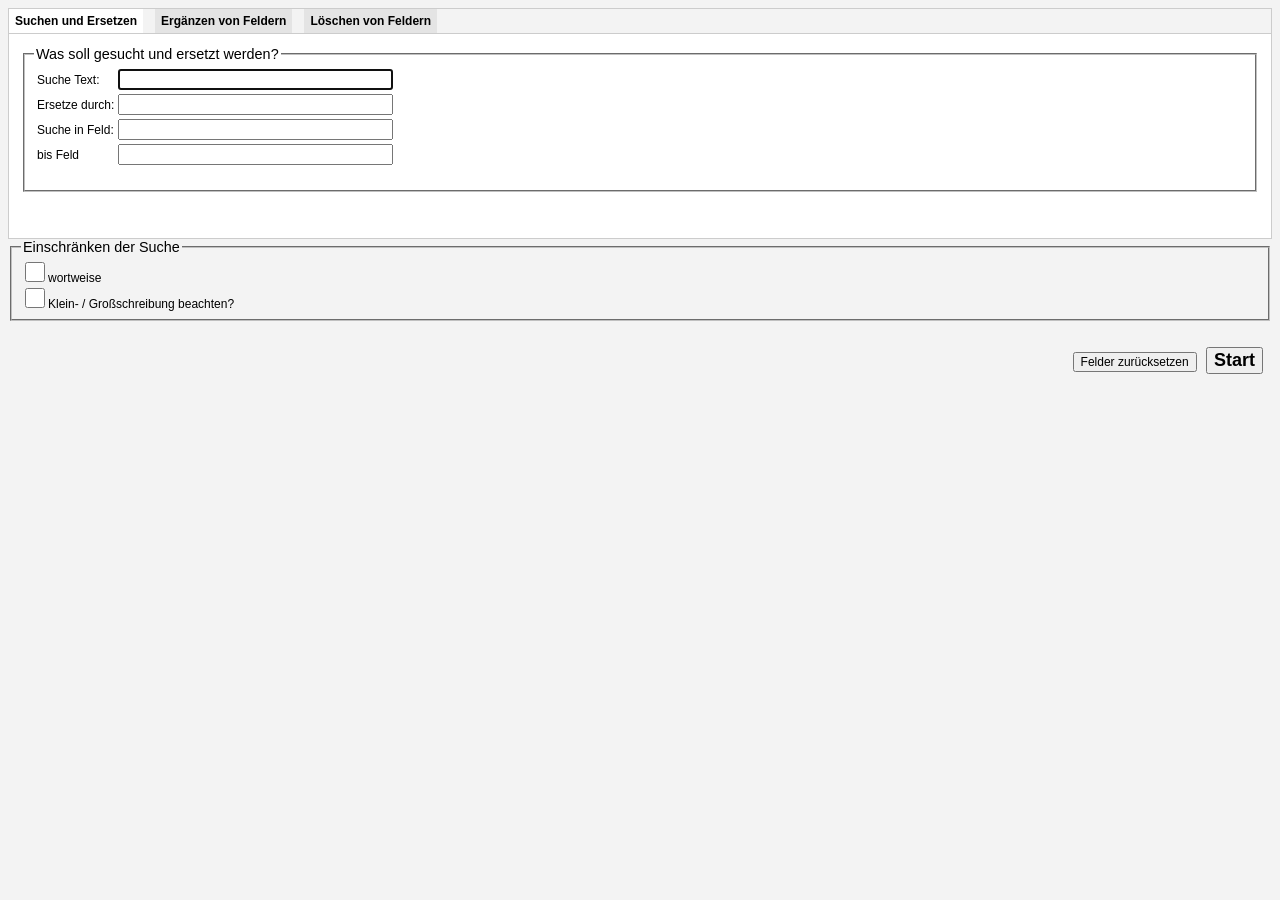
<file: Dialogs/kxp_suche_ersetze_dialog.html>
﻿<!DOCTYPE html>
<html>
<head>
	<title>Suche und Ersetze in einem Set</title>
	<meta charset="UTF-8" />
	<link rel="stylesheet" type="text/css" href="./W4DialogStyleKxp.css">
	<script src="./W4DialogFunctions.js"></script>
	<script src="./kxp_suche_ersetze_dialog.js"></script>
	<script type="text/javascript">setTimeout(function () { onLoad(); }, 5);</script>
	<style>
		.text1 {
			width: 20em;
		}
		.text2 {
			width: 16em;
		}
		.text3 {
			width: 25em;
		}
		.tabcontent {
			height: 15em;
		}
	</style>
</head>
<body>
	<div class="tab">
		<button class="tablinks" id="idButtonTabEins" onclick="openTab(event, 'idTabEins')">Suchen und Ersetzen</button>
		<button class="tablinks" id="idButtonTabZwei" onclick="openTab(event, 'idTabZwei')">Ergänzen von Feldern</button>
		<button class="tablinks" id="idButtonTabDrei" onclick="openTab(event, 'idTabDrei')">Löschen von Feldern</button>
	</div>
		<form onsubmit="window.submitDialog();">
		<div class="tabcontent" id="idTabEins">
			<fieldset>
				<legend>Was soll gesucht und ersetzt werden?</legend>
				<table>
					<tr>
						<td>Suche Text:</td>
						<td><input class="text1" id="idSuche" onchange="bContentsChanged=true;" onkeypress="this.style.backgroundColor = 'white'"></td>
					</tr>
					<tr>
						<td>Ersetze durch:</td>
						<td><input class="text1" id="idErsetze" onchange="bContentsChanged=true;" onkeypress="this.style.backgroundColor = 'white'"></td>
					</tr>
					<tr>
						<td>Suche in Feld:</td>
						<td><input class="text1" id="idFeldErstes" onchange="bContentsChanged=true;" onkeypress="this.style.backgroundColor = 'white'"></td>
					</tr>
					 <tr>
						<td>bis Feld</td>
						<td><input class="text1" id="idFeldLetztes" onchange="bContentsChanged=true;" onkeypress="this.style.backgroundColor = 'white'"></td>
					</tr>
				</table>
				<br/>
			</fieldset>
		</div>
		<div class="tabcontent" id="idTabZwei">
			<fieldset>
				<legend>Ergänzen von Feldern</legend>
				<table>
					<tr>
						<td>Wenn in Feld ...</td>
						<td>dieser Text vorkommt ...</td>
					</tr>
					<tr>
						<td><input class="text2" id="idWennFeld" onchange="bContentsChanged=true;" onkeypress="this.style.backgroundColor = 'white'"></td>
						<td><input class="text2" id="idWennText" onchange="bContentsChanged=true;" onkeypress="this.style.backgroundColor = 'white'"></td>
					</tr>
					<tr>
						<td>dann ergänze Feld ...</td>
						<td>mit diesem Text ...</td>
					</tr>
					<tr>
						<td><input class="text2" id="idDannFeld" onchange="bContentsChanged=true;" onkeypress="this.style.backgroundColor = 'white'"></td>
						<td><input class="text2" id="idDannText" onchange="bContentsChanged=true;" onkeypress="this.style.backgroundColor = 'white'"></td>
					</tr>
				</table>
				<br/>
			</fieldset>

		</div>
		<div class="tabcontent" id="idTabDrei">
			<fieldset>
				<legend>Löschen von Feldern</legend>
				<table>
					<tr>
						<td>Lösche Feld ...</td>
						<td>wenn dieser Text vorkommt ...</td>
					</tr>
					<tr>
						<td><input class="text2" id="idLoescheFeld" onchange="bContentsChanged=true;" onkeypress="this.style.backgroundColor = 'white'"></td>
						<td><input class="text2" id="idLoescheText" onchange="bContentsChanged=true;" onkeypress="this.style.backgroundColor = 'white'"></td>
					</tr>
				</table>
				<br/>
			</fieldset>
		</div>
			<fieldset>
				<legend>Einschränken der Suche</legend>
				<input type="checkbox" id="idCheckboxWord" /><label>wortweise</label><br>
				<input type="checkbox" id="idCheckboxCaseSensitive" /><label>Klein- / Großschreibung beachten?</label>
			</fieldset>
			<br>
		<div class="boxRight">
			<text id="idHinweisSetsize"></text>
			<button hidden class="button" type="button" onclick="meinTest0();">Test</button>
			<button class="button" type="button" onclick="allesZuruecksetzen();">Felder zurücksetzen</button>
			<button class="buttonBig" type="button" onclick="starteAktion();" id="idButtonStart"><b>Start</b></button>
			<button hidden class="button" type="button" onclick="onCancel();">Abbrechen</button>
		</div>
		<fieldset id="idErgebnis" hidden>
			<legend>Ergebnis:</legend>
			<!--<label>Pfad der Fehlerdatei:</label>-->
			<output class="text3" id="idPfad"></p>
		</fieldset>
	</form>
</body>
</html>
</file>
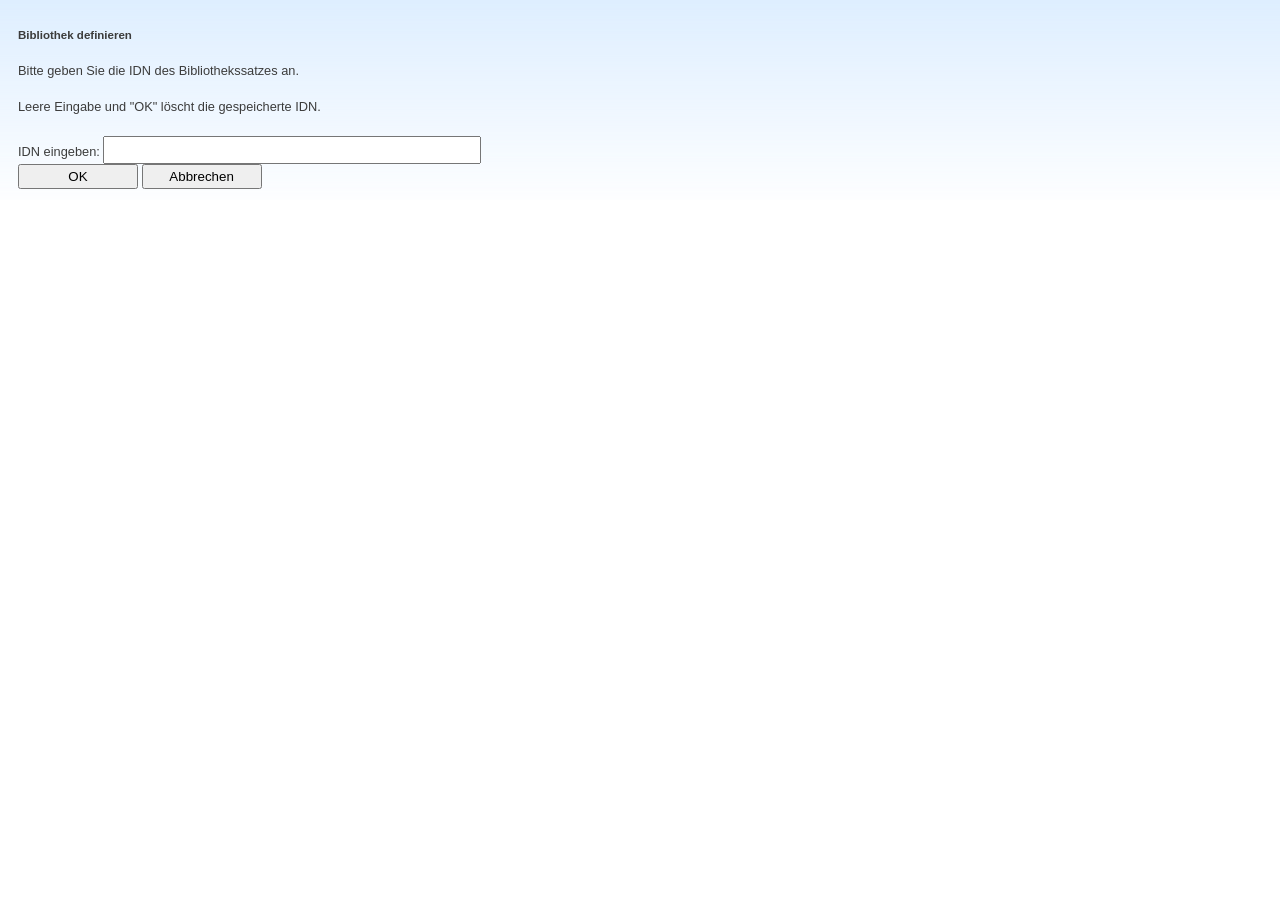
<file: Dialogs/ZDB_dialogBibliothekDefinieren.html>
<!DOCTYPE html>
<html lang="de">
<head>
    <meta charset="UTF-8">
    <meta name="viewport" content="width=device-width, initial-scale=1.0">
    <title>Bibliothek definieren</title>
    <link rel="stylesheet" type="text/css" href="./W4DialogStyle.css" />
    <link rel="stylesheet" type="text/css" href="./ZDBStyle.css" />
    <script src="./W4DialogFunctions.js"></script>
    <script type="application/javascript">
        function getIdn() {
            document.getElementById("idnInput").value = getProfileString("zdb.userdata", "eigeneBibliothek", "");
            return true;
        }
        function saveIdn() {
            var idn_input = document.getElementById("idnInput").value;
            if (idn_input.match(/^(\d{8,9}[\d|x|X])$/gi)) {
                writeProfileString("zdb.userdata", "eigeneBibliothek", idn_input);
                closeDialog();
            } else if (idn_input.length == 0) {
                writeProfileString("zdb.userdata", "eigeneBibliothek", "");
                closeDialog();
            } else {
                alert("Der eingegebene Wert kann keine IDN sein.")
            }
        }
    </script>
    <script type="text/javascript">setTimeout(function () { getIdn(); }, 100);</script>
</head>

<body>
    <h2>Bibliothek definieren</h2>
    <p>Bitte geben Sie die IDN des Bibliothekssatzes an.</p>
    <p>Leere Eingabe und "OK" löscht die gespeicherte IDN.</p>

    <form id="BibliothekDefinierenForm">
        <label for="idnInput">IDN eingeben:</label>
        <input type="text" id="idnInput" name="idnInput" size="40" />
        <br>
        <button type="submit" onclick="saveIdn();">OK</button>
        <button type="button" onclick="closeDialog();">Abbrechen</button>
    </form>
</body>

</html>
</file>
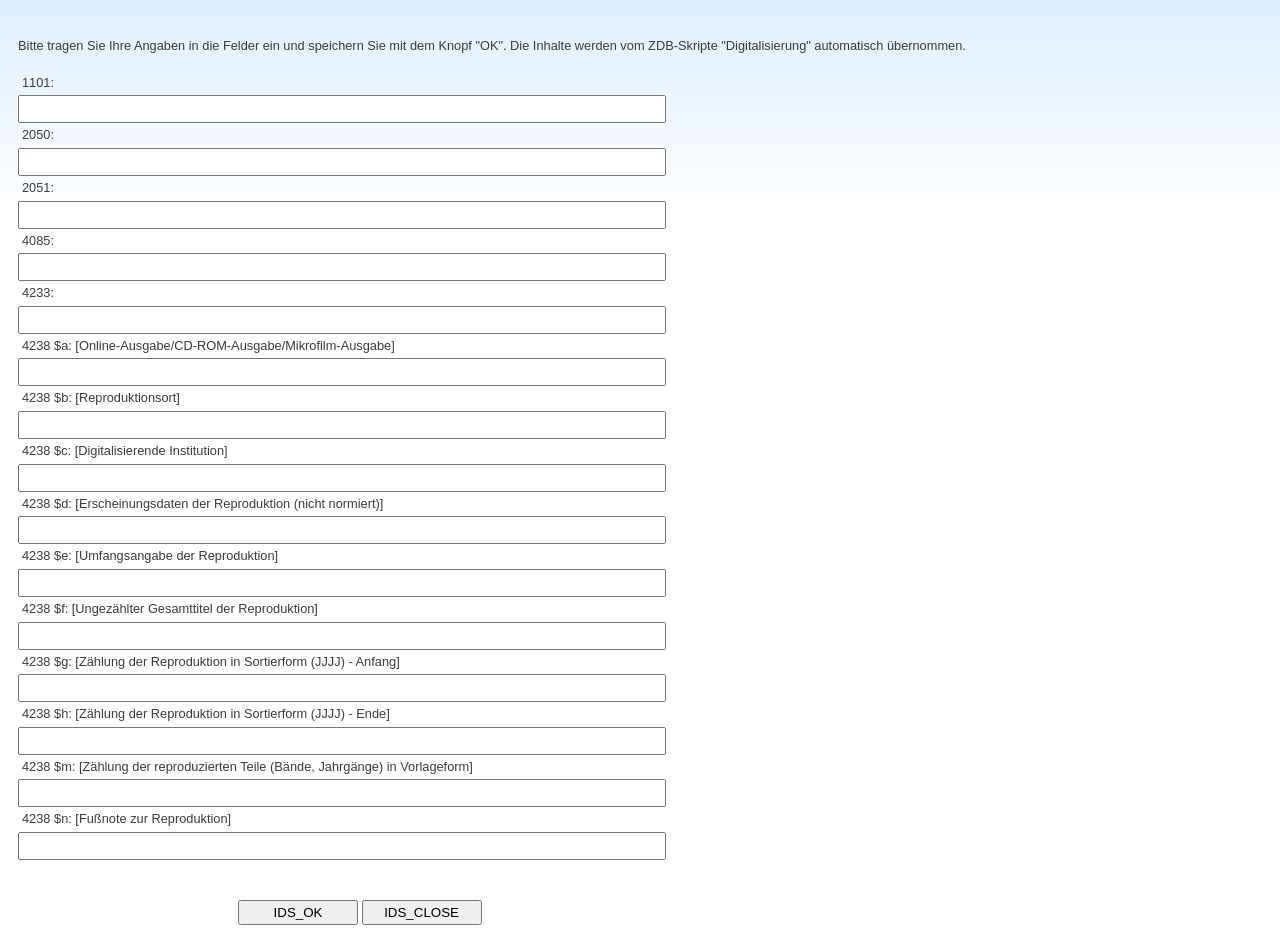
<file: Dialogs/ZDB_dialogDigitalisierungConfig.html>
<!DOCTYPE html>
<html lang="de">

<head>
    <title>Digitalisierung konfigurieren</title>
    <meta charset="UTF-8" />
    <link rel="stylesheet" type="text/css" href="./W4DialogStyle.css" />
    <link rel="stylesheet" type="text/css" href="./ZDBStyle.css" />
    <script src="./W4DialogFunctions.js"></script>
    <script type="application/javascript">
        var fields = ["1101", "2050", "2051", "4085", "4233", "4238a", "4238b", "4238c", "4238d", "4238e", "4238f", "4238g", "4238h", "4238m", "4238n"];

        function loadConfig() {
            for (var f in fields) {
                document.getElementById(fields[f]).value = getProfileString("zdb.userdata.digiconfig", fields[f], "");
            }
        }

        function saveConfig() {
            if ("" == document.getElementById("1101").value) {
                document.getElementById("1101").value = "cr";
            }
            if (!document.getElementById("4085").value.match(/^=u.*/)) {
                document.getElementById("4085").value = "=u " + document.getElementById("4085").value;
            }
            for (var f in fields) {
                writeProfileString("zdb.userdata.digiconfig", fields[f], document.getElementById(fields[f]).value);
            }
            closeDialog();
        }
        setTimeout(function () { loadConfig(); }, 100);
    </script>
</head>

<body>
    <p>
        Bitte tragen Sie Ihre Angaben in die Felder ein und speichern Sie mit dem Knopf "OK". Die Inhalte werden
        vom ZDB-Skripte "Digitalisierung" automatisch übernommen.
    </p>
    <form id="digitalisierungConfig">
        <div class="m-4">
            <label for="1101">1101:</label>
        </div>
        <input type="text" id="1101" name="1101" value="" size="70" />

        <div class="m-4">
            <label for="2050">2050:</label>
        </div>
        <input type="text" id="2050" name="2050" value="" size="70" />

        <div class="m-4">
            <label for="2051">2051:</label>
        </div>
        <input type="text" id="2051" name="2051" value="" size="70" />

        <div class="m-4">
            <label for="4085">4085:</label>
        </div>
        <input type="text" id="4085" name="4085" value="" size="70" />

        <div class="m-4">
            <label for="4233">4233:</label>
        </div>
        <input type="text" id="4233" name="4233" value="" size="70" />

        <div class="m-4">
            <label for="a">4238 $a: [Online-Ausgabe/CD-ROM-Ausgabe/Mikrofilm-Ausgabe]</label>
        </div>
        <input type="text" id="4238a" name="4238a" value="" size="70" />


        <div class="m-4">
            <label for="a">4238 $b: [Reproduktionsort]</label>
        </div>
        <input type="text" id="4238b" name="4238b" value="" size="70" />


        <div class="m-4">
            <label for="a">4238 $c: [Digitalisierende Institution]</label>
        </div>
        <input type="text" id="4238c" name="4238c" value="" size="70" />


        <div class="m-4">
            <label for="a">4238 $d: [Erscheinungsdaten der Reproduktion (nicht normiert)]</label>
        </div>
        <input type="text" id="4238d" name="4238d" value="" size="70" />


        <div class="m-4">
            <label for="a">4238 $e: [Umfangsangabe der Reproduktion]</label>
        </div>
        <input type="text" id="4238e" name="4238e" value="" size="70" />


        <div class="m-4">
            <label for="a">4238 $f: [Ungezählter Gesamttitel der Reproduktion]</label>
        </div>
        <input type="text" id="4238f" name="4238f" value="" size="70" />


        <div class="m-4">
            <label for="a">4238 $g: [Zählung der Reproduktion in Sortierform (JJJJ) - Anfang]</label>
        </div>
        <input type="text" id="4238g" name="4238g" value="" size="70" />


        <div class="m-4">
            <label for="a">4238 $h: [Zählung der Reproduktion in Sortierform (JJJJ) - Ende]</label>
        </div>
        <input type="text" id="4238h" name="4238h" value="" size="70" />


        <div class="m-4">
            <label for="a">4238 $m: [Zählung der reproduzierten Teile (Bände, Jahrgänge) in Vorlageform]</label>
        </div>
        <input type="text" id="4238m" name="4238m" value="" size="70" />


        <div class="m-4">
            <label for="a">4238 $n: [Fußnote zur Reproduktion]</label>
        </div>
        <input type="text" id="4238n" name="4238n" value="" size="70" />

        <div style="margin-top:40px; margin-left: 220px">
            <button type="button" onclick="saveConfig();">
                <lang>IDS_OK</lang>
            </button>
            <button type="button" onclick="closeDialog();">
                <lang>IDS_CLOSE</lang>
            </button>


    </form>
</body>

</html>
</file>
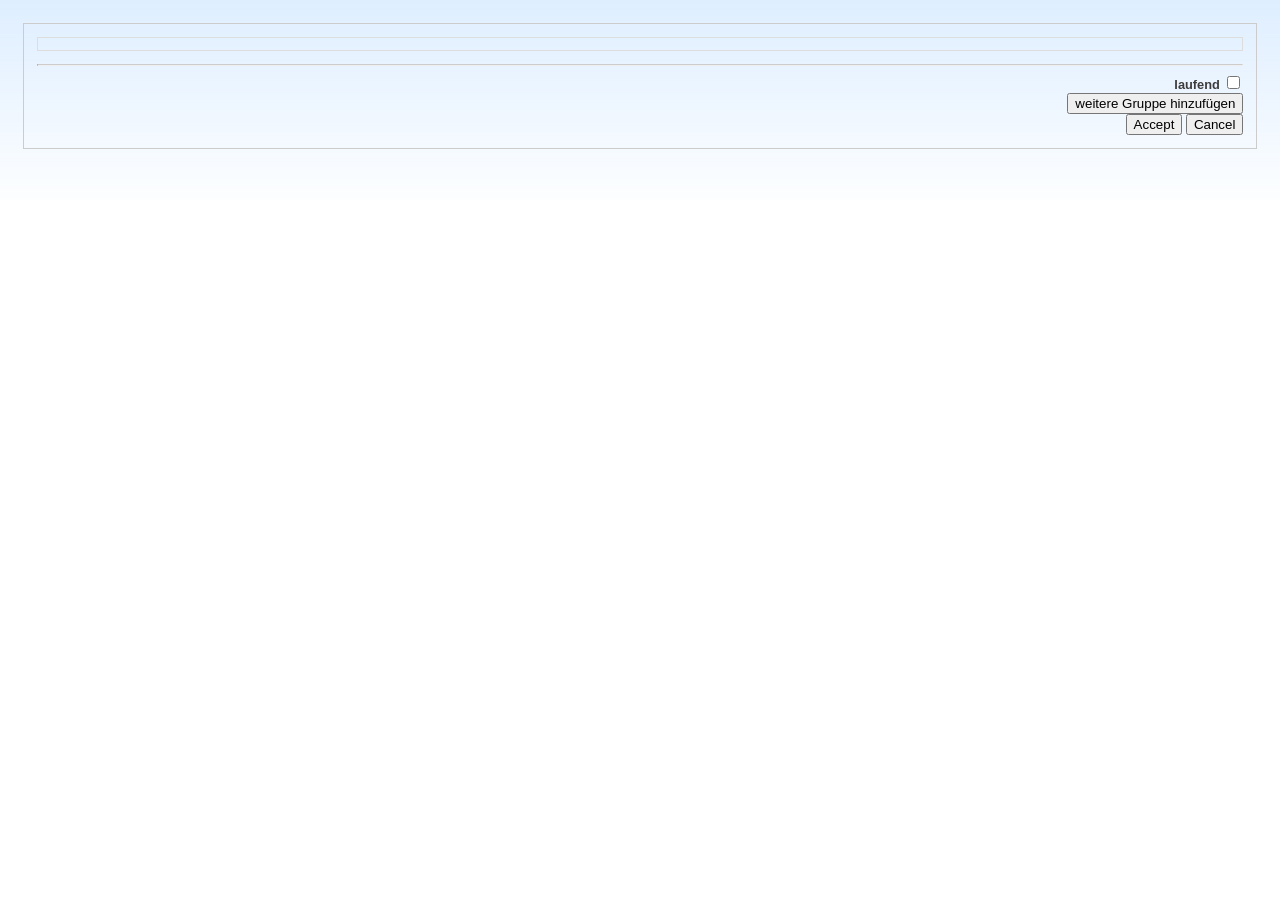
<file: Dialogs/ZDB_dialogErscheinungsverlauf.html>
<!DOCTYPE html>
<html lang="de">

<head>
    <meta charset="UTF-8">
    <title>Erscheinungsverlauf</title>
    <meta name="viewport" content="width=device-width, initial-scale=1">
    <link rel="stylesheet" type="text/css" href="./ZDBStyle.css" />
    <script src="./W4DialogFunctions.js"></script>
    <script src="./ZDB_DialogFunctions.js"></script>
    <style>
        /* Basic styles to mimic XUL layout */
        body {
            font-family: sans-serif;
            margin: 1em;
        }
        .dialog {
            border: 1px solid #ccc;
            padding: 1em;
            min-width: 55em;
            max-height: 55em;
            overflow-y: auto;
        }
        .vbox, .hbox {
            display: flex;
            flex-direction: column;
            margin-bottom: 1em;
        }
        .hbox {
            flex-direction: row;
            align-items: center;
            gap: 1em;
        }
        .separator {
            border-top: 1px solid #ccc;
            margin: 0.5em 0;
        }
        .caption {
            font-weight: bold;
            margin-bottom: 0.5em;
        }
        .container {
            overflow: auto;
            flex: 1;
            border: 1px solid #ddd;
            padding: 0.5em;
            margin-bottom: 1em;
        }
        label {
            white-space: nowrap;
        }
        input[type="text"] {
            width: 5em;
        }
        select {
            width: 5em;
        }
        .button-box {
            text-align: right;
        }
    </style>
</head>

<body>
    <form id="Erscheinungsverlauf">
        <div id="ZDB_Erscheinungsverlauf" class="dialog">
            <!-- Layout the dialog controls -->
            <div id="protob" class="vbox" style="display:none;">
                <hr class="separator" />
                <div class="bd" style="font-weight:bold;"></div>
                <hr class="separator" />
                <div class="hbox">
                    <div class="hbox">
                        <label>Bandzählung:</label>
                        <input type="text" class="bb" value="" />
                    </div>
                    <div class="hbox">
                        <label>Jahr:</label>
                        <input type="text" class="bj" value="" />
                    </div>
                    <div class="hbox">
                        <label>Heft:</label>
                        <input type="text" class="bh" value="" />
                    </div>
                    <div class="hbox">
                        <label>Monat:</label>
                        <select class="bm">
                            <option value="" selected></option>
                            <option value="1">1</option>
                            <option value="2">2</option>
                            <option value="3">3</option>
                            <option value="4">4</option>
                            <option value="5">5</option>
                            <option value="6">6</option>
                            <option value="7">7</option>
                            <option value="8">8</option>
                            <option value="9">9</option>
                            <option value="10">10</option>
                            <option value="11">11</option>
                            <option value="12">12</option>
                        </select>
                    </div>
                    <div class="hbox">
                        <label>Tag:</label>
                        <select class="bt">
                            <option value="" selected></option>
                            <!-- Options 1 through 31 -->
                            <option value="1">1</option>
                            <option value="2">2</option>
                            <option value="3">3</option>
                            <option value="4">4</option>
                            <option value="5">5</option>
                            <option value="6">6</option>
                            <option value="7">7</option>
                            <option value="8">8</option>
                            <option value="9">9</option>
                            <option value="10">10</option>
                            <option value="11">11</option>
                            <option value="12">12</option>
                            <option value="13">13</option>
                            <option value="14">14</option>
                            <option value="15">15</option>
                            <option value="16">16</option>
                            <option value="17">17</option>
                            <option value="18">18</option>
                            <option value="19">19</option>
                            <option value="20">20</option>
                            <option value="21">21</option>
                            <option value="22">22</option>
                            <option value="23">23</option>
                            <option value="24">24</option>
                            <option value="25">25</option>
                            <option value="26">26</option>
                            <option value="27">27</option>
                            <option value="28">28</option>
                            <option value="29">29</option>
                            <option value="30">30</option>
                            <option value="31">31</option>
                        </select>
                    </div>
                </div>
            </div>

            <div id="protoe" class="vbox" style="display:none;">
                <hr class="separator" />
                <div class="ed" style="font-weight:bold;"></div>
                <hr class="separator" />
                <div class="hbox">
                    <div class="hbox">
                        <label>Bandzählung:</label>
                        <input type="text" class="eb" value="" />
                    </div>
                    <div class="hbox">
                        <label>Jahr:</label>
                        <input type="text" class="ej" value="" />
                    </div>
                    <div class="hbox">
                        <label>Heft:</label>
                        <input type="text" class="eh" value="" />
                    </div>
                    <div class="hbox">
                        <label>Monat:</label>
                        <select class="em">
                            <option value="" selected></option>
                            <option value="1">1</option>
                            <option value="2">2</option>
                            <option value="3">3</option>
                            <option value="4">4</option>
                            <option value="5">5</option>
                            <option value="6">6</option>
                            <option value="7">7</option>
                            <option value="8">8</option>
                            <option value="9">9</option>
                            <option value="10">10</option>
                            <option value="11">11</option>
                            <option value="12">12</option>
                        </select>
                    </div>
                    <div class="hbox">
                        <label>Tag:</label>
                        <select class="et">
                            <option value="" selected></option>
                            <!-- Options 1 through 31 -->
                            <option value="1">1</option>
                            <option value="2">2</option>
                            <option value="3">3</option>
                            <option value="4">4</option>
                            <option value="5">5</option>
                            <option value="6">6</option>
                            <option value="7">7</option>
                            <option value="8">8</option>
                            <option value="9">9</option>
                            <option value="10">10</option>
                            <option value="11">11</option>
                            <option value="12">12</option>
                            <option value="13">13</option>
                            <option value="14">14</option>
                            <option value="15">15</option>
                            <option value="16">16</option>
                            <option value="17">17</option>
                            <option value="18">18</option>
                            <option value="19">19</option>
                            <option value="20">20</option>
                            <option value="21">21</option>
                            <option value="22">22</option>
                            <option value="23">23</option>
                            <option value="24">24</option>
                            <option value="25">25</option>
                            <option value="26">26</option>
                            <option value="27">27</option>
                            <option value="28">28</option>
                            <option value="29">29</option>
                            <option value="30">30</option>
                            <option value="31">31</option>
                        </select>
                    </div>
                </div>
            </div>

            <div id="container" class="container"></div>

            <hr class="separator" />
            <div style="text-align:right;">
                <label for="lfd" style="font-weight:bold;">laufend</label>
                <input type="checkbox" id="lfd" value="false">
            </div>

            <div class="button-box">
                <button type="button" onclick="add(1);">weitere Gruppe hinzufügen</button>
            </div>

            <!-- Accept/Cancel Buttons -->
            <div class="button-box">
                <button type="button" onclick="if(onAccept()){alert('Accepted');}">Accept</button>
                <button type="button" onclick="if(onCancel()){alert('Canceled');}">Cancel</button>
            </div>
        </div>
    </form>
        <script type="application/javascript">
        var groupcount = 0;
        var count = 0;
        var groups;

        function onLoad() {
            var groups_serialized = runScript('__zdb_parse4024()');
            alert('serialized: ' + groups_serialized)
            groups = __zdb_deserialize_recursive(groups_serialized);
            alert(groups[0]);
            if (groups === null || groups === undefined) {
                groups = [];
            }
            alert('groups length:' + groups.length);
            groupcount = groups.length;
            if (groupcount === 0) {
                add(1);
            } else {
                add(groupcount);
                insert();
            }
            return true;
        }

        function onAccept() {
            runScript_afterCloseDialog('__zdb_paste4024');
        }

        function onCancel() {
            return true;
        }

        function insert() {
            var gint;
            for (var g in groups) {
                for (var i in groups[g]) {
                    gint = parseInt(g, 10) + 1;
                    alert(gint);
                    document.getElementById(i + "" + gint).value = groups[g][i];
                }
            }
            return true;
        }

        function add(howmany) {
            var protob = document.getElementById('protob');
            var protoe = document.getElementById('protoe');
            var beginClone, endClone;
            var container = document.getElementById('container');
            for (var x = 1; x <= howmany; x++) {
                count++;
                // Create group container
                var groupbox = document.createElement('div');
                groupbox.setAttribute('id', 'g' + count);
                groupbox.style.border = "1px solid #aaa";
                groupbox.style.padding = "0.5em";
                groupbox.style.marginBottom = "1em";

                var caption = document.createElement('div');
                caption.setAttribute('class', 'caption');
                caption.textContent = count + '. Gruppe';
                groupbox.appendChild(caption);
                container.appendChild(groupbox);

                beginClone = protob.cloneNode(true);
                beginClone.setAttribute('id', 'b' + count);
                beginClone.style.display = "block";
                groupbox.appendChild(beginClone);

                // Set IDs on individual input elements in the beginning block.
                var bdElems = beginClone.querySelectorAll('.bd, .bb, .bj, .bh, .bm, .bt');
                for (var i = 0; i < bdElems.length; i++) {
                    var el = bdElems[i];
                    var className = el.getAttribute('class');
                    el.setAttribute('id', className + count);
                    if (className === "bd") {
                        el.textContent = "Beginn";
                    }
                }

                endClone = protoe.cloneNode(true);
                endClone.setAttribute('id', 'e' + count);
                endClone.style.display = "block";
                groupbox.appendChild(endClone);

                // Set IDs on individual input elements in the end block.
                var edElems = endClone.querySelectorAll('.ed, .eb, .ej, .eh, .em, .et');
                for (var i = 0; i < edElems.length; i++) {
                    var el = edElems[i];
                    var className = el.getAttribute('class');
                    el.setAttribute('id', className + count);
                    if (className === "ed") {
                        el.textContent = "Ende";
                    }
                }
            }
            // Set focus to first group's bb textbox
            var firstBB = document.getElementById('bb1');
            if (firstBB) firstBB.focus();
            return true;
        }
        // Initialize the dialog on page load
        //document.addEventListener("DOMContentLoaded", onLoad);
        onLoad();
        // ]]>
    </script>
</body>
</html>
</file>
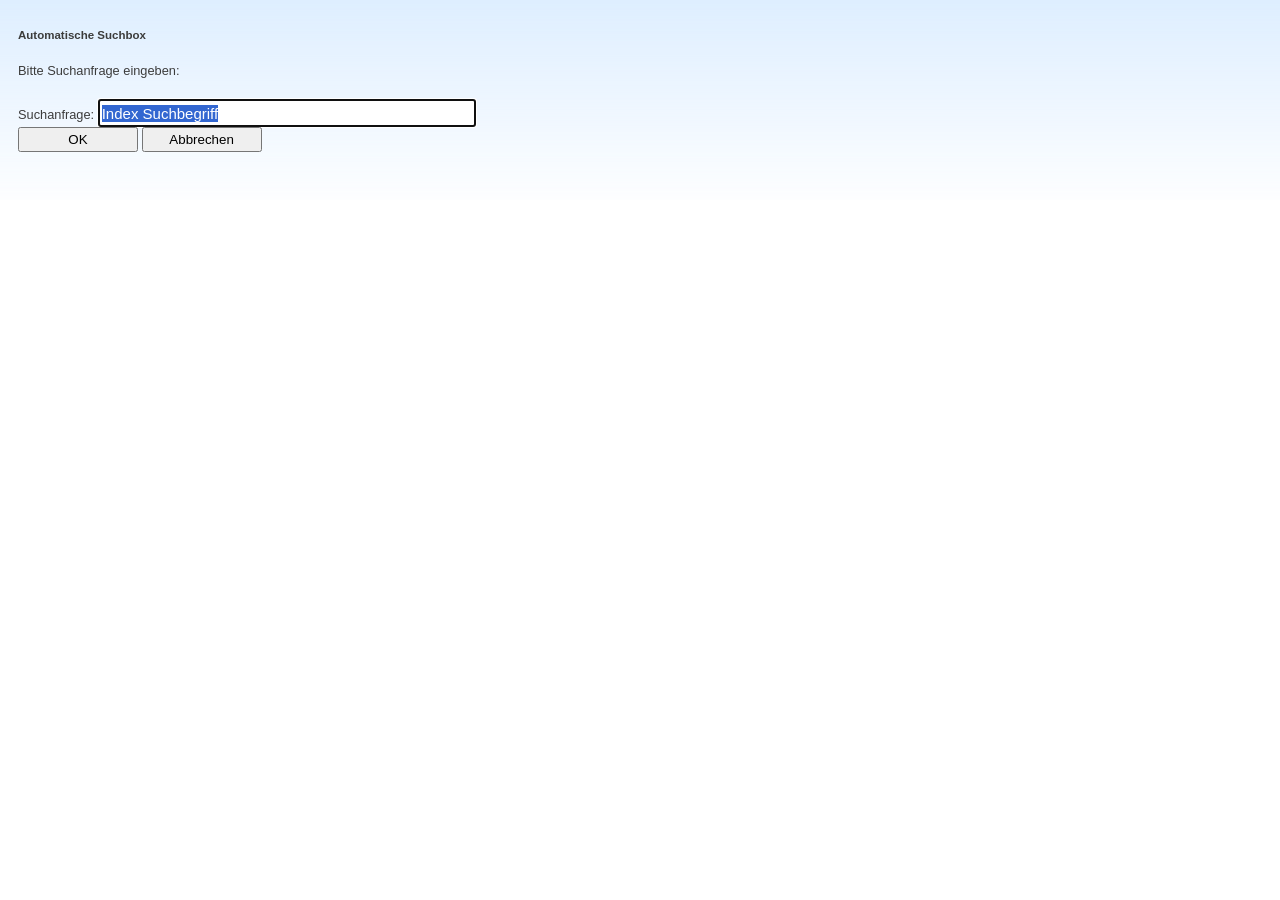
<file: Files/Dialogs_zdb/ZDB_AutomatischeSuchBox.html>
<!DOCTYPE html>
<html lang="de">

<head>
    <meta charset="UTF-8" />
    <meta name="viewport" content="width=device-width, initial-scale=1.0" />
    <title>Automatische Suchbox</title>
    <link rel="stylesheet" type="text/css" href="./W4DialogStyle.css" />
    <link rel="stylesheet" type="text/css" href="./ZDBStyle.css" />
    <script src="./W4DialogFunctions.js"></script>
    <script type="application/javascript">
        const focusInput = () => {
            const input = document.getElementById("searchString");
            if (input) {
                input.focus();
                input.select();
            }
        };

        const onAccept = async (evt) => {
            if (evt && typeof evt.preventDefault === "function") {
                evt.preventDefault();
            }

            try {
                const result = await runScript("__zdbAutomatischeSuchboxSearch");
                const hasHit = !(result === false || result === "false" || result === 0 || result === "0");

                if (hasHit) {
                    closeDialog();
                    return;
                }

                const searchString = document.getElementById("searchString").value;
                const check = confirm(
                    "Zu Ihrer Suchanfrage \"" + searchString + "\" konnte kein Treffer gefunden werden.\nNeue Suche starten?"
                );
                if (!check) {
                    closeDialog();
                } else {
                    focusInput();
                }
            } catch (error) {
                alert("Fehler bei der Suche: " + (error && error.message ? error.message : String(error)));
            }
        };

        const onCancel = () => {
            closeDialog();
        };

        setTimeout(() => focusInput(), 400);
    </script>
</head>

<body>
    <h2>Automatische Suchbox</h2>
    <p>Bitte Suchanfrage eingeben:</p>

    <form id="automatischeSuchboxForm" onsubmit="onAccept(event); return false;">
        <div class="form-group">
            <div class="form-cell">
                <label for="searchString">Suchanfrage:</label>
                <input type="text" id="searchString" name="searchString" size="40" value="Index Suchbegriff" />
            </div>
        </div>
        <div>
            <button type="submit">OK</button>
            <button type="button" onclick="onCancel();">Abbrechen</button>
        </div>
    </form>
</body>

</html>
</file>
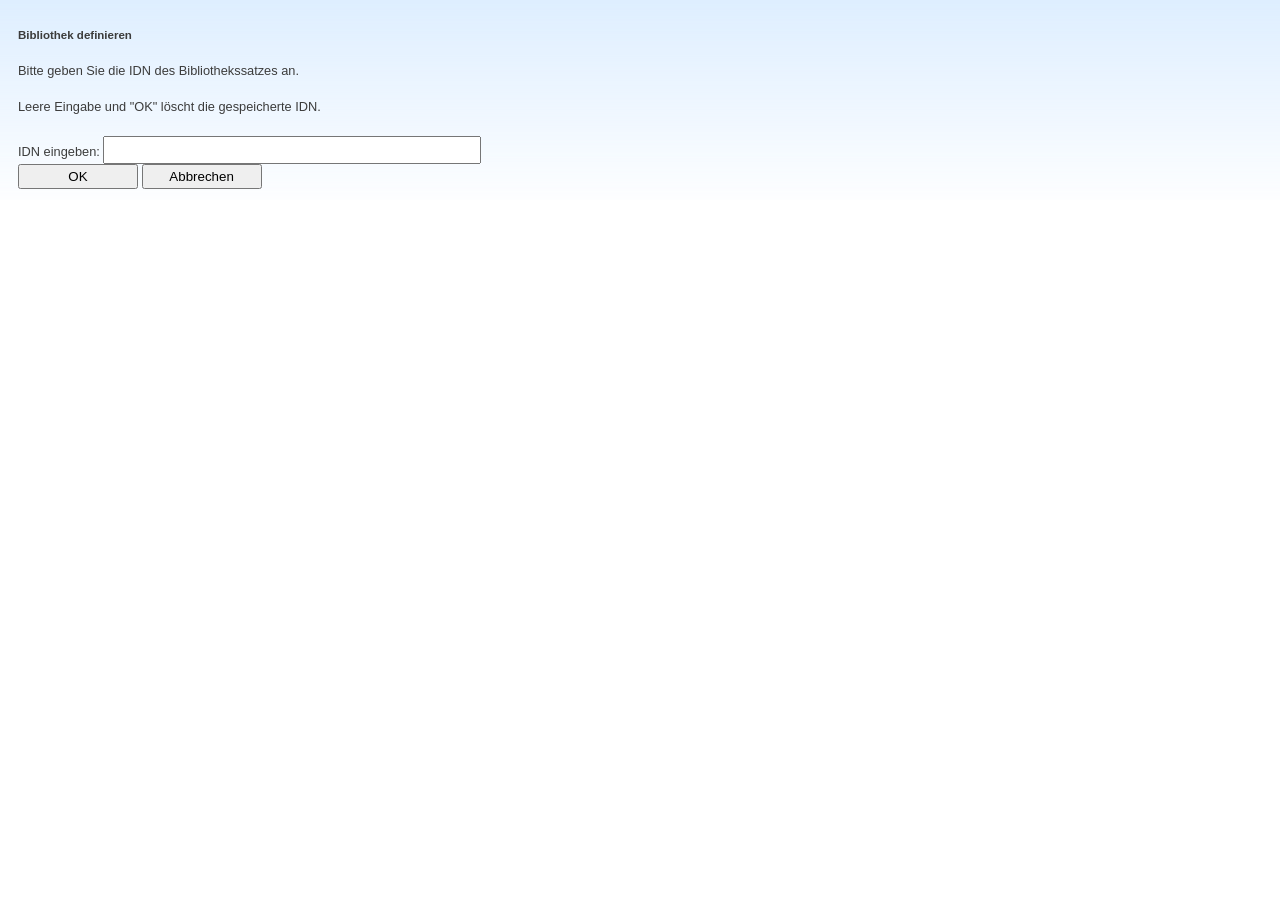
<file: Files/Dialogs_zdb/ZDB_dialogBibliothekDefinieren.html>
<!DOCTYPE html>
<html lang="de">
<head>
    <meta charset="UTF-8">
    <meta name="viewport" content="width=device-width, initial-scale=1.0">
    <title>Bibliothek definieren</title>
    <link rel="stylesheet" type="text/css" href="./W4DialogStyle.css" />
    <link rel="stylesheet" type="text/css" href="./ZDBStyle.css" />
    <script src="./W4DialogFunctions.js"></script>
    <script type="application/javascript">
        const getIdn = async () => {
            try {
                const val = await getProfileString("zdb.userdata", "eigeneBibliothek", "");
                alert("Gespeicherte IDN: " + val);
                document.getElementById("idnInput").value = val;
                return true;
            } catch (e) {
                alert('Fehler beim Laden der Einstellungen: ' + e.message);
            }
        };
        const saveIdn = async () => {

                var idn_input = document.getElementById("idnInput").value;
                if (idn_input.match(/^(\d{8,9}[\d|x|X])$/gi)) {
                    alert(idn_input + " wird als IDN gespeichert.");
                    if(await writeProfileString("zdb.userdata", "eigeneBibliothek", idn_input)) {
                        alert("IDN erfolgreich gespeichert.");
                        closeDialog();
                    } else {
                        alert("Fehler beim Speichern der IDN.");
                    }
                    
                } else if (idn_input.length === 0) {
                    await writeProfileString("zdb.userdata", "eigeneBibliothek", "");
                    closeDialog();
                } else {
                    alert("Der eingegebene Wert kann keine IDN sein.")
                }

        };
        setTimeout(() =>  getIdn(), 400);
    </script>
</head>

<body>
    <h2>Bibliothek definieren</h2>
    <p>Bitte geben Sie die IDN des Bibliothekssatzes an.</p>
    <p>Leere Eingabe und "OK" löscht die gespeicherte IDN.</p>

    <form id="BibliothekDefinierenForm">
        <label for="idnInput">IDN eingeben:</label>
        <input type="text" id="idnInput" name="idnInput" size="40" />
        <br>
        <button type="button" onclick="saveIdn();">OK</button>
        <button type="button" onclick="closeDialog();">Abbrechen</button>
    </form>
</body>

</html>
</file>
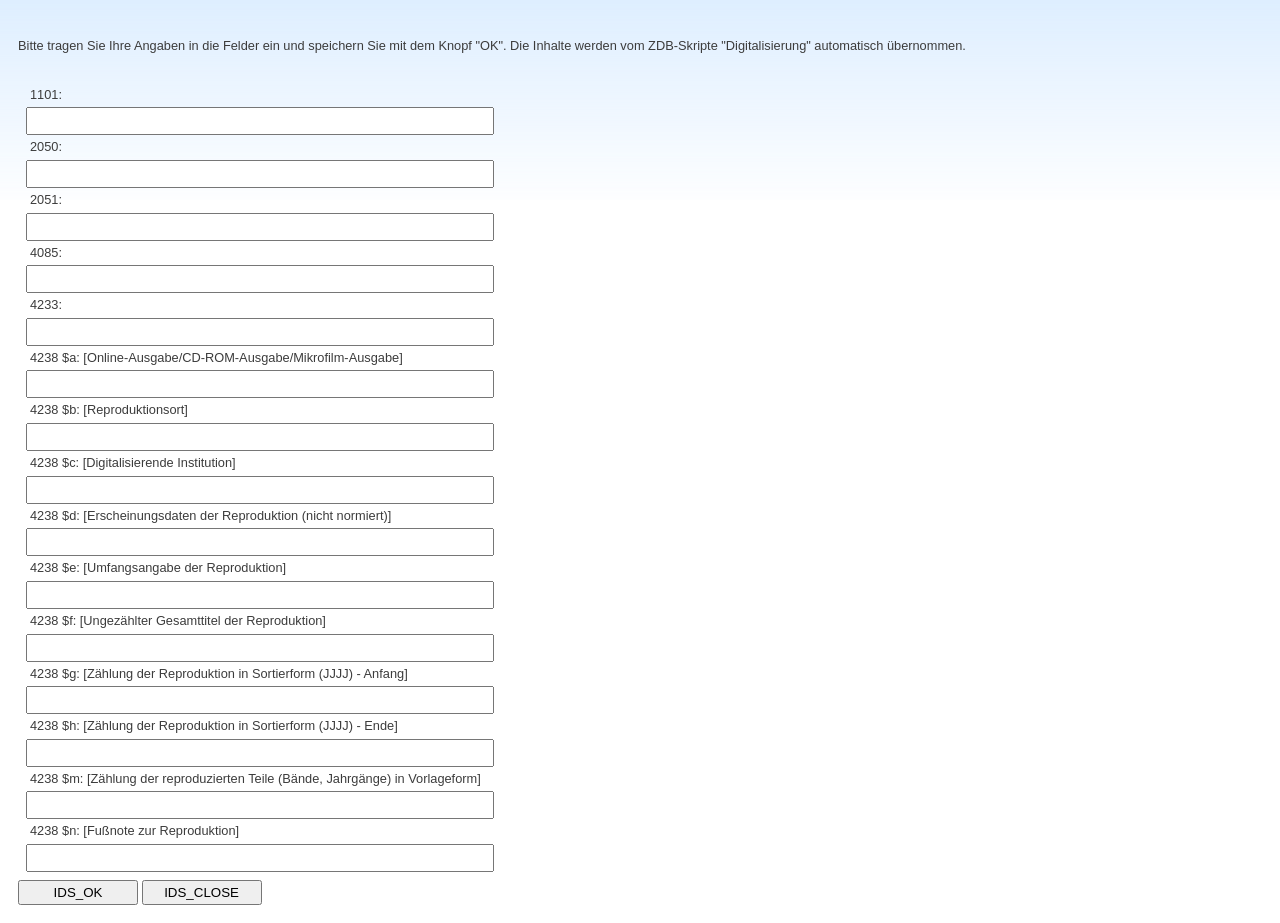
<file: Files/Dialogs_zdb/ZDB_dialogDigitalisierungConfig.html>
<!DOCTYPE html>
<html lang="de">

<head>
    <title>Digitalisierung konfigurieren</title>
    <meta charset="UTF-8" />
    <link rel="stylesheet" type="text/css" href="./W4DialogStyle.css" />
    <link rel="stylesheet" type="text/css" href="./ZDBStyle.css" />
    <script src="./W4DialogFunctions.js"></script>
    <script type="application/javascript">
        var fields = ["f1101", "f2050", "f2051", "f4085", "f4233", "f4238a", "f4238b", "f4238c", "f4238d", "f4238e", "f4238f", "f4238g", "f4238h", "f4238m", "f4238n"];

        const loadConfig = async () => {
            try {
                for (var f in fields) {
                    const val = await getProfileString("zdb.userdata.digiconfig", fields[f].substring(1), "");
                    document.getElementById(fields[f]).value = val;
                }
            } catch (e) {
                alert('Fehler beim Laden der Einstellungen: ' + e.message);
            }
        };

        const saveConfig = async () => {
            try {
                if ("" == document.getElementById("f1101").value) {
                    document.getElementById("f1101").value = "cr";
                }
                if (!document.getElementById("f4085").value.match(/^=u.*/)) {
                    document.getElementById("f4085").value = "=u " + document.getElementById("f4085").value;
                }
                for (var f in fields) {
                    await writeProfileString("zdb.userdata.digiconfig", fields[f].substring(1), document.getElementById(fields[f]).value);
                }
                closeDialog();
            } catch (e) {
                alert('Fehler beim Speichern: ' + e.message);
            }
        };
        setTimeout(() =>  loadConfig(), 400);
    </script>
</head>

<body>
    <p>
        Bitte tragen Sie Ihre Angaben in die Felder ein und speichern Sie mit dem Knopf "OK". Die Inhalte werden
        vom ZDB-Skripte "Digitalisierung" automatisch übernommen.
    </p>
    <form id="digitalisierungConfig">
        <div style="overflow:auto; padding:8px;">
        <div class="m-4">
            <label for="f1101">1101:</label>
        </div>
        <input type="text" id="f1101" name="f1101" value="" size="50"  />

        <div class="m-4">
            <label for="f2050">2050:</label>
        </div>
        <input type="text" id="f2050" name="f2050" value="" size="50"  />

        <div class="m-4">
            <label for="f2051">2051:</label>
        </div>
        <input type="text" id="f2051" name="f2051" value="" size="50"  />

        <div class="m-4">
            <label for="f4085">4085:</label>
        </div>
        <input type="text" id="f4085" name="f4085" value="" size="50"  />

        <div class="m-4">
            <label for="f4233">4233:</label>
        </div>
        <input type="text" id="f4233" name="f4233" value="" size="50"  />

        <div class="m-4">
            <label for="f4238a">4238 $a: [Online-Ausgabe/CD-ROM-Ausgabe/Mikrofilm-Ausgabe]</label>
        </div>
        <input type="text" id="f4238a" name="f4238a" value="" size="50"  />


        <div class="m-4">
            <label for="f4238b">4238 $b: [Reproduktionsort]</label>
        </div>
        <input type="text" id="f4238b" name="f4238b" value="" size="50"  />


        <div class="m-4">
            <label for="f4238c">4238 $c: [Digitalisierende Institution]</label>
        </div>
        <input type="text" id="f4238c" name="f4238c" value="" size="50"  />


        <div class="m-4">
            <label for="f4238d">4238 $d: [Erscheinungsdaten der Reproduktion (nicht normiert)]</label>
        </div>
        <input type="text" id="f4238d" name="f4238d" value="" size="50"  />


        <div class="m-4">
            <label for="f4238e">4238 $e: [Umfangsangabe der Reproduktion]</label>
        </div>
        <input type="text" id="f4238e" name="f4238e" value="" size="50"  />


        <div class="m-4">
            <label for="f4238f">4238 $f: [Ungezählter Gesamttitel der Reproduktion]</label>
        </div>
        <input type="text" id="f4238f" name="f4238f" value="" size="50"  />


        <div class="m-4">
            <label for="f4238g">4238 $g: [Zählung der Reproduktion in Sortierform (JJJJ) - Anfang]</label>
        </div>
        <input type="text" id="f4238g" name="f4238g" value="" size="50"  />


        <div class="m-4">
            <label for="f4238h">4238 $h: [Zählung der Reproduktion in Sortierform (JJJJ) - Ende]</label>
        </div>
        <input type="text" id="f4238h" name="f4238h" value="" size="50"  />


        <div class="m-4">
            <label for="f4238m">4238 $m: [Zählung der reproduzierten Teile (Bände, Jahrgänge) in Vorlageform]</label>
        </div>
        <input type="text" id="f4238m" name="f4238m" value="" size="50"  />


        <div class="m-4">
            <label for="f4238n">4238 $n: [Fußnote zur Reproduktion]</label>
        </div>
        <input type="text" id="f4238n" name="f4238n" value="" size="50"  />
</div>
    </form>
    <div>
        <button type="button" onclick="saveConfig();">
            <lang>IDS_OK</lang>
        </button>
        <button type="button" onclick="closeDialog();">
            <lang>IDS_CLOSE</lang>
        </button>
    </div>
</body>

</html>
</file>
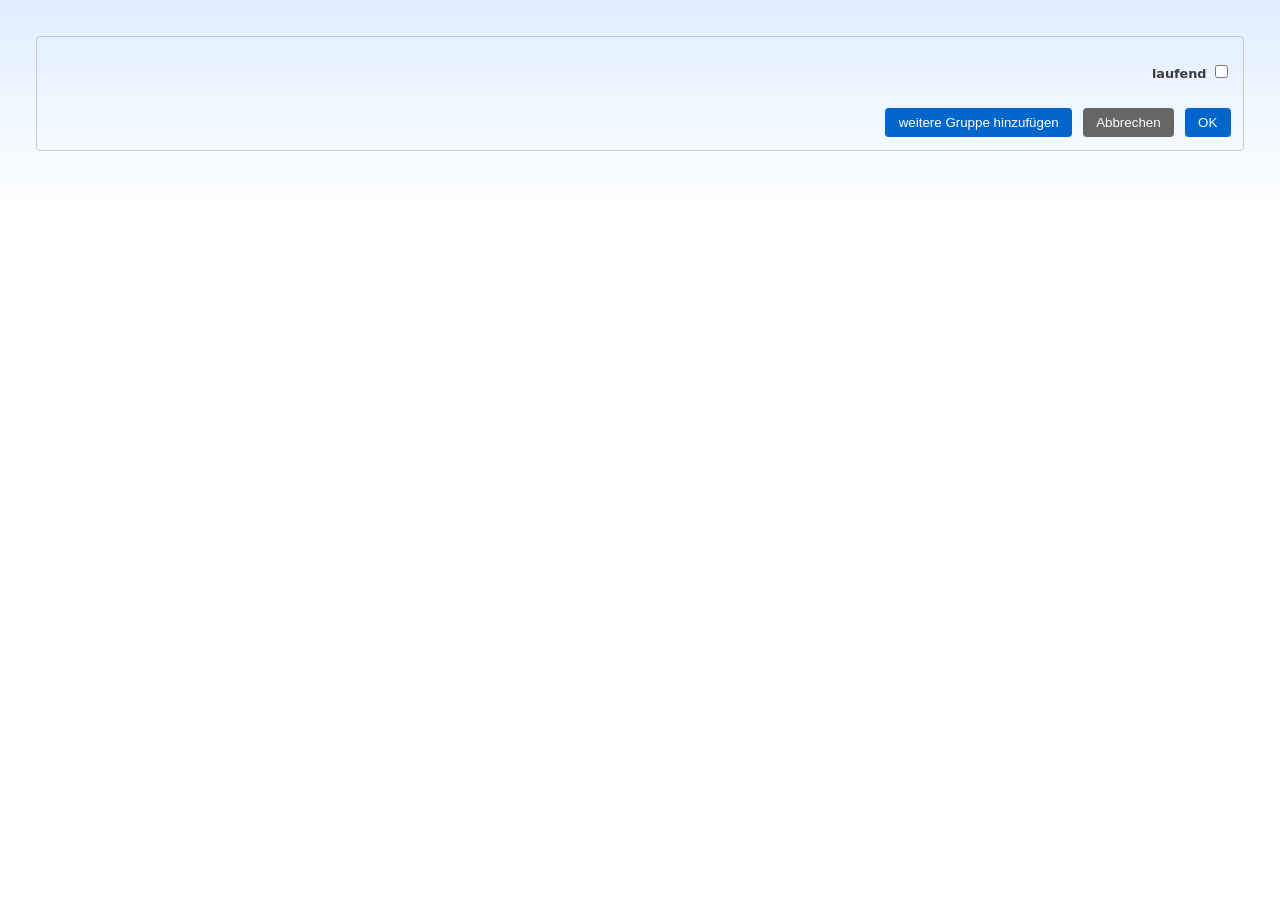
<file: Files/Dialogs_zdb/ZDB_dialogErscheinungsverlauf.html>
<!DOCTYPE html>
<html lang="de">

<head>
    <meta charset="UTF-8">
    <title>Erscheinungsverlauf</title>
    <meta name="viewport" content="width=device-width, initial-scale=1">
    <link rel="stylesheet" type="text/css" href="./ZDBStyle.css" />
    <script src="./W4DialogFunctions.js"></script>
    <script src="./ZDB_DialogFunctions.js"></script>
    <style>
        body {
            font-family: system-ui, sans-serif;
            margin: 2em;
            overflow: auto;
        }

        .dialog {
            border: 1px solid #ccc;
            padding: 1em;
            border-radius: 4px;
        }

        .groupbox {
            border: 1px solid #aaa;
            padding: 1em;
            margin-bottom: 1em;
            border-radius: 4px;

        }

        .caption {
            font-weight: bold;
            margin-bottom: 0.5em;
        }

        .form-group {
            display: flex;
            flex-wrap: wrap;
            gap: 1.5em 3em;
            align-items: stretch;
            margin-bottom: 1.5em;
        }

        .form-cell {
            display: flex;
            align-items: center;
            min-width: 14em;
            margin: 0.2em 0;
        }

        .form-cell label {
            min-width: 10em;
            margin-right: 0.5em;
            margin-left: 1.5em;
        }

        input[type="text"],
        select {
            width: 10em;
            box-sizing: border-box;
        }

        .button-group {
            margin-top: 2em;
            text-align: right;
        }

        button {
            padding: 0.5em 1em;
            margin-left: 0.5em;
            border: none;
            border-radius: 4px;
            background: #0066cc;
            color: white;
            cursor: pointer;
        }

        button:hover {
            background: #0052a3;
        }

        .cancel {
            background: #666;
        }

        .cancel:hover {
            background: #555;
        }

        .laufend-box {
            margin-top: 1em;
            text-align: right;
        }
    </style>
</head>

<body>
    <form id="erscheinungsverlaufForm" onsubmit="onAccept(event); return false;">
        <input type="hidden" name="count" id="count" value="" />
        <div class="dialog">
            <div id="groups"></div>
            <div class="laufend-box">
                <label for="lfd" style="font-weight:bold;">laufend</label>
                <input type="checkbox" id="lfd">
            </div>
            <div class="button-group">
                <button type="button" onclick="addGroup();">weitere Gruppe hinzufügen</button>
                <button type="button" onclick="onCancel();" class="cancel">Abbrechen</button>
                <button type="submit">OK</button>
            </div>
        </div>
    </form>
    <script type="application/javascript">
        var groupcount = 0;
        var    groupIndex = 0;
        var    count = 0;
        const    groups = [];
        var  feld4024 = '';


        const createGroupBox = (idx) => {
            const group = document.createElement('div');
            group.className = 'groupbox';
            group.innerHTML =
                '<div class="caption">' + (idx + 1) + '. Gruppe</div>' +
                '<div class="form-group">' +
                '<div class="form-cell"><label for="bb' + idx + '">Bandzählung:</label><input type="text" name="bb' + idx + '" id="bb' + idx + '" /></div>' +
                '<div class="form-cell"><label for="bj' + idx + '">Jahr:</label><input type="text" name="bj' + idx + '" id="bj' + idx + '" /></div>' +
                '<div class="form-cell"><label for="bh' + idx + '">Heft:</label><input type="text" name="bh' + idx + '" id="bh' + idx + '" /></div>' +
                '<div class="form-cell"><label for="bm' + idx + '">Monat:</label><select name="bm' + idx + '" id="bm' + idx + '">' +
                '<option value=""></option>' +
                Array.apply(null, { length: 12 }).map(function (_, i) { return '<option value="' + (i + 1) + '">' + (i + 1) + '</option>'; }).join('') +
                '</select></div>' +
                '<div class="form-cell"><label for="bt' + idx + '">Tag:</label><select name="bt' + idx + '" id="bt' + idx + '">' +
                '<option value=""></option>' +
                Array.apply(null, { length: 31 }).map(function (_, i) { return '<option value="' + (i + 1) + '">' + (i + 1) + '</option>'; }).join('') +
                '</select></div>' +
                '</div>' +
                '<div class="form-group">' +
                '<div class="form-cell"><label for="eb' + idx + '">Bandzählung (Ende):</label><input type="text" name="eb' + idx + '" id="eb' + idx + '" /></div>' +
                '<div class="form-cell"><label for="ej' + idx + '">Jahr (Ende):</label><input type="text" name="ej' + idx + '" id="ej' + idx + '" /></div>' +
                '<div class="form-cell"><label for="eh' + idx + '">Heft (Ende):</label><input type="text" name="eh' + idx + '" id="eh' + idx + '" /></div>' +
                '<div class="form-cell"><label for="em' + idx + '">Monat (Ende):</label><select name="em' + idx + '" id="em' + idx + '">' +
                '<option value=""></option>' +
                Array.apply(null, { length: 12 }).map(function (_, i) { return '<option value="' + (i + 1) + '">' + (i + 1) + '</option>'; }).join('') +
                '</select></div>' +
                '<div class="form-cell"><label for="et' + idx + '">Tag (Ende):</label><select name="et' + idx + '" id="et' + idx + '">' +
                '<option value=""></option>' +
                Array.apply(null, { length: 31 }).map(function (_, i) { return '<option value="' + (i + 1) + '">' + (i + 1) + '</option>'; }).join('') +
                '</select></div>' +
                '</div>';
            return group;
        }

        const addGroup = () => {
            const groupsDiv = document.getElementById('groups');
            groupsDiv.appendChild(createGroupBox(groupIndex));
            groupIndex++;
        }

        const onLoad = async () => {
            try {
                feld4024 = await runScript('__zdbGet4024()');
                if ('' === feld4024) {
                    closeDialog();
                    return;
                }
                parse4024();

                const groupcount = groups.length;
                if (groupcount === 0) {
                    addGroup();
                } else {
                    for (let i = 0; i < groupcount; i++) {
                        addGroup();
                    }
                    insert();
                }
                return true;
            } catch (error) {
                alert('Error loading dialog: ' + (error && error.message ? error.message : String(error)));
            }
        };

        const onAccept = async (evt) => {
            if (evt && typeof evt.preventDefault === 'function') evt.preventDefault();
            try {
                document.getElementById('count').value = groupIndex - 1;
                await runScript('__zdb_paste4024');
                closeDialog();
            } catch (error) {
                alert('Error on accept: ' + (error && error.message ? error.message : String(error)));
            }
        };

        const onCancel = () => {
            closeDialog();
        }

        const parse4024 = () => {
            //alert(feld4024);
            if (!feld4024) {
                return;
            }
            //alert('zdb_parse4024');
            //__zeigeEigenschaften(o);
            //alert('test serialize: ' + __zdb_serialize_recursive([{ bj: '1995' }]));
            let split4024, bb, bj, bh, bm, bt, eb, ej, eh, em, et, group, splitter;
            const getChained = (chain, splitter, where) => {
                //alert('getChained: ' + chain);
                let split;
                if (splitter.test(chain)) {
                    split = chain.split('/');
                    return ('b' === where) ? split[0] : split[split.length - 1];
                } else {
                    return chain;
                }
            }
            if ("-" === feld4024.substr(feld4024.length - 1)) {
                document.getElementById('lfd').checked = true;
            }
            split4024 = feld4024.split('$0;');
            splitter = /\$/;
            for (let s in split4024) {
                if (!split4024.hasOwnProperty(s)) {
                    continue;
                }
                group = {};
                if (bb = split4024[s].match(/\$d([^\$]+)/)) {
                    group['bb'] = getChained(bb[1], splitter, 'b');
                }
                if (bj = split4024[s].match(/\$j([^\$]+)/)) {
                    group['bj'] = getChained(bj[1], splitter, 'b');
                }
                if (bh = split4024[s].match(/\$e([^\$]+)/)) {
                    group['bh'] = getChained(bh[1], splitter, 'b');
                }
                if (bm = split4024[s].match(/\$c([^\$]+)/)) {
                    group['bm'] = getChained(bm[1], splitter, 'b');
                }
                if (bt = split4024[s].match(/\$b([^\$]+)/)) {
                    group['bt'] = getChained(bt[1], splitter, 'b');
                }
                if (eb = split4024[s].match(/\$n([^\$]+)/)) {
                    group['eb'] = getChained(eb[1], splitter, 'e');
                }
                if (ej = split4024[s].match(/\$k([^\$]+)/)) {
                    group['ej'] = getChained(ej[1], splitter, 'e');
                    if (2 === group['ej'].length) {
                        group['ej'] = ej[1].substr(0, 2) + group['ej'];
                    }
                }
                if (eh = split4024[s].match(/\$o([^\$]+)/)) {
                    group['eh'] = getChained(eh[1], splitter, 'e');
                }
                if (em = split4024[s].match(/\$m([^\$]+)/)) {
                    group['em'] = getChained(em[1], splitter, 'e');
                }
                if (et = split4024[s].match(/\$l([^\$]+)/)) {
                    group['et'] = getChained(et[1], splitter, 'e');
                }
                //__zeigeEigenschaften(group);
                groups.push(group);
            }
            //alert('groups length:' + groups.length);
            //alert('Gesammelt:\n' + JSON.stringify({ gruppen: groups }, null, 2));
            //activeWindow.clipboard = __zdb_serialize_recursive(groups);
        }


        const insert = () => {
            let gint;
            for (let g in groups) {
                for (let i in groups[g]) {
                    //gint = parseInt(g, 10) + 1;
                    gint = parseInt(g, 10);
                    //alert('Get Name ' + i + "" + gint);
                    document.getElementById(i + "" + gint).value = groups[g][i];
                }
            }
            return true;
        }
        // Initialize the dialog on page load
        setTimeout(() => onLoad(), 400);
        //document.addEventListener("DOMContentLoaded", onLoad);
        //onLoad();
        //]]>
    </script>
</body>

</html>
</file>
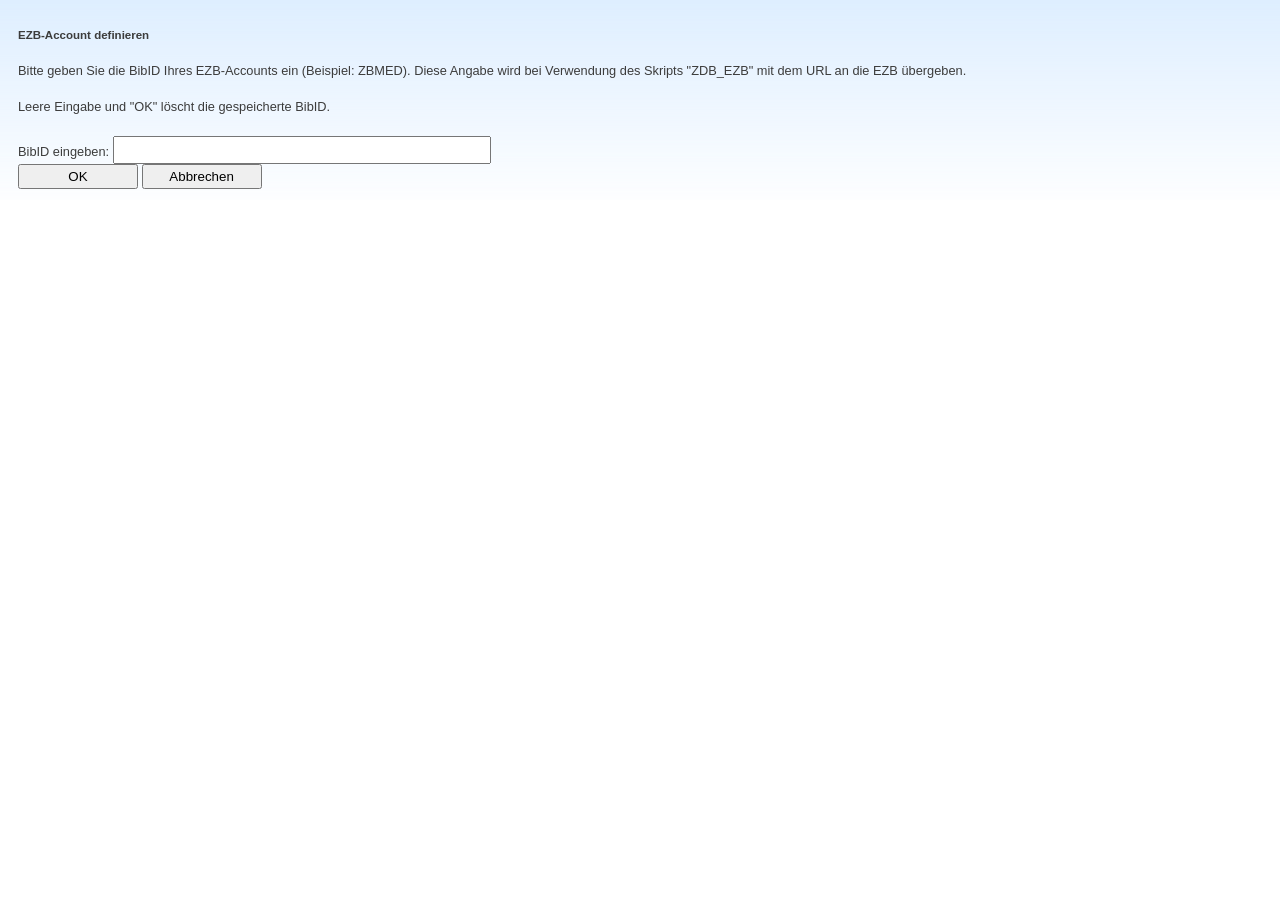
<file: Files/Dialogs_zdb/ZDB_dialogEZBAccountDefinieren.html>
<!DOCTYPE html>
<html lang="de">
<head>
    <meta charset="UTF-8">
    <meta name="viewport" content="width=device-width, initial-scale=1.0">
    <title>EZB-Account definieren</title>
    <link rel="stylesheet" type="text/css" href="./W4DialogStyle.css" />
    <link rel="stylesheet" type="text/css" href="./ZDBStyle.css" />
    <script src="./W4DialogFunctions.js"></script>
    <script type="application/javascript">
        const getBibId = async () => {
            try {
                const val = await getProfileString("zdb", "ezb.account", "");
                document.getElementById("ezbBibIdInput").value = val;
                return true;
            } catch (e) {
                alert('Fehler beim Laden der Einstellungen: ' + e.message);
            }
        };
        const saveBibId = async () => {
            try {
                var bibid_input = document.getElementById("ezbBibIdInput").value;
                if (bibid_input.length > 0) {
                    await writeProfileString("zdb", "ezb.account", bibid_input);
                    closeDialog();
                } else {
                    await writeProfileString("zdb", "ezb.account", "");
                    closeDialog();
                }
            } catch (e) {
                alert('Fehler beim Speichern: ' + e.message);
            }
        };
        setTimeout(() =>  getBibId(), 400);
    </script>
</head>

<body>
    <h2>EZB-Account definieren</h2>
    <p>Bitte geben Sie die BibID Ihres EZB-Accounts ein (Beispiel: ZBMED). Diese Angabe wird bei Verwendung des Skripts "ZDB_EZB" mit dem URL an die EZB übergeben.</p>
    <p>Leere Eingabe und "OK" löscht die gespeicherte BibID.</p>

    <form id="EZBAccountDefinierenForm">
        <div class="form-group">
            <div class="form-cell"> 
        <label for="ezbBibIdInput">BibID eingeben:</label>
        <input type="text" id="ezbBibIdInput" name="ezbBibIdInput" size="40" />
            </div>
        </div>
        <div>
        <button type="submit" onclick="saveBibId();">OK</button>
        <button type="button" onclick="closeDialog();">Abbrechen</button>
        </div>
    </form>
</body>
</html>
</file>
<file: Dialogs/W4DialogStyleKxp.css>
body {
	background-color: #f3f3f3;
	font-family: Arial;
	font-size: 12px;
	font-style: normal;
	color: #000000;
}
button {
	height: auto;
	width: auto;
	font-size: 1em;
	margin-right: 0.5em;
}
.buttonBig {
	height: auto;
	width: auto;
	font-size: 1.5em;
	margin-right: 0.5em;
}
.buttonBox {
	margin-top: 1em;
}
.boxRight {
	margin-top: 1em;
	text-align: right;
}
.checkBox {
	width: 1em;
	height: 1em;
	margin-right: 1em
}
.input {
	font-size: 1.5em;
	height: 1.5em;
	margin-bottom: 1em;
}
.tab {
	overflow: hidden;
	border: 1px solid #cccccc;
}
.tab button {
	background-color: #e4e4e4;
	float: left;
	border: none;
	outline: none;
	cursor: pointer;
	transition: 0.3s;
	font-weight: bold;
	font-size: 1em;
	margin-right: 1em;
	height: 2em;
	width: auto;
}
.tab button:hover {
	background-color: #bcc6cc;
}
.tab button.active {
	background-color: #FFFFFF;
}
.tabcontent {
	display: none;
	padding: 1em;
	border: 1px solid #cccccc;
	border-top: none;
	height: auto;
	background-color: #ffffff;
}
.tablinks {
	font-size: 1em;
	font-weight: normal;
}
.text {
	margin-top: 0.5em;
	margin-bottom: 0.5em;
}
.textblock {
	margin-top: 0.5em;
	margin-bottom: 0.5em;
	font-size: 1em;
}
th {
	font-style: normal;
	color: #000000;
	font-size: 1.5em;
}

td {
	font-style: normal;
	color: #000000;
	font-size: 1em;
}

label {
	font-size: 1em;
	font-style: normal;
	font-weight: normal;
}
legend {
	font-size: 1.2em;
	font-style: normal;
	font-weight: normal;
}
select {
	font-family: inherit;
	font-size: 1em;
}
textarea {
	font-family: inherit;
	font-size: 1em;
}
input[type=checkbox] {
	width: 1.5em;
	height: 1.5em;
}

input[type=radio] {
	width: 1em;
	height: 1em;
	margin-left: 1em;
}

input[type=text] {
	font-size: 1em;
	height: 1.5em;
}
</file>
<file: Dialogs/W4DialogStyle.css>
body {
     background-color: #cbc6c4;
}

select {
    font-size: 15px;
}

th {
    font-family: Arial;
    font-style: normal;
    color: #000000;
    font-size: 15px;
}

td {
    font-family: Arial;
    font-style: normal;
    color: #000000;
    font-size: 15px;
}

button {
    width: 120px;
    height: 25px;    
}

input[type=checkbox] {
    width: 15px;
    height: 15px;
}

input[type=text] {
    font-size: 15px;
    height: 20px;
}
input[type=radio] {
	width: 1em;
	height: 1em;
	margin-left: 1em;
}
.boxRight {
	margin-top: 1em;
	text-align: right;
}
</file>
<file: Dialogs/ZDBStyle.css>
window, document, html{
    overflow: auto;
}
p {
    display: block;
    margin-top: 20px;
    margin-bottom: 20px;
}

input {
    padding: 2px;
}

body {
    color: #3c3c3c;
    font-family: Verdana, Arial, sans-serif;
    font-size: 0.8em;
    line-height: 1.3;
    background: #fff url("zdb_verlauf.gif") repeat-x right top;
    padding: 10px;
}

h1 {
    font-size: 1em;
    font-weight: normal;
    margin: 15px;
    display: inline;
}

h2 {
    font-size: 0.9em;
    font-weight: bold;
    margin-bottom: 15px;
}

h3 {
    font-size: 0.8em;
    font-weight: bold;
    margin-top: 3px;
    margin-bottom: 3px;
    margin-left: 0px;
    margin-right: 0px;
}

a {
    font-size: 0.8em;
    color: #3e68a2;
}

a.bigger {
    font-size: 1em;
}

.m-2 {
    margin: 2px;
}
.m-4 {
    margin: 4px;
}
.m-6 {
    margin: 6px;
}
.m-8 {
    margin: 8px;
}
</file>
<file: Files/Dialogs_zdb/W4DialogStyle.css>
body {
     background-color: #cbc6c4;
}

select {
    font-size: 15px;
}

th {
    font-family: Arial;
    font-style: normal;
    color: #000000;
    font-size: 15px;
}

td {
    font-family: Arial;
    font-style: normal;
    color: #000000;
    font-size: 15px;
}

button {
    width: 120px;
    height: 25px;    
}

input[type=checkbox] {
    width: 15px;
    height: 15px;
}

input[type=text] {
    font-size: 15px;
    height: 20px;
}
input[type=radio] {
	width: 1em;
	height: 1em;
	margin-left: 1em;
}
.boxRight {
	margin-top: 1em;
	text-align: right;
}
</file>
<file: Files/Dialogs_zdb/ZDBStyle.css>
window, document, html{
    overflow: auto;
}
p {
    display: block;
    margin-top: 20px;
    margin-bottom: 20px;
}

input {
    padding: 2px;
}

body {
    color: #3c3c3c;
    font-family: Verdana, Arial, sans-serif;
    font-size: 0.8em;
    line-height: 1.3;
    background: #fff url("zdb_verlauf.gif") repeat-x right top;
    padding: 10px;
}

h1 {
    font-size: 1em;
    font-weight: normal;
    margin: 15px;
    display: inline;
}

h2 {
    font-size: 0.9em;
    font-weight: bold;
    margin-bottom: 15px;
}

h3 {
    font-size: 0.8em;
    font-weight: bold;
    margin-top: 3px;
    margin-bottom: 3px;
    margin-left: 0px;
    margin-right: 0px;
}

a {
    font-size: 0.8em;
    color: #3e68a2;
}

a.bigger {
    font-size: 1em;
}

.m-2 {
    margin: 2px;
}
.m-4 {
    margin: 4px;
}
.m-6 {
    margin: 6px;
}
.m-8 {
    margin: 8px;
}
</file>
